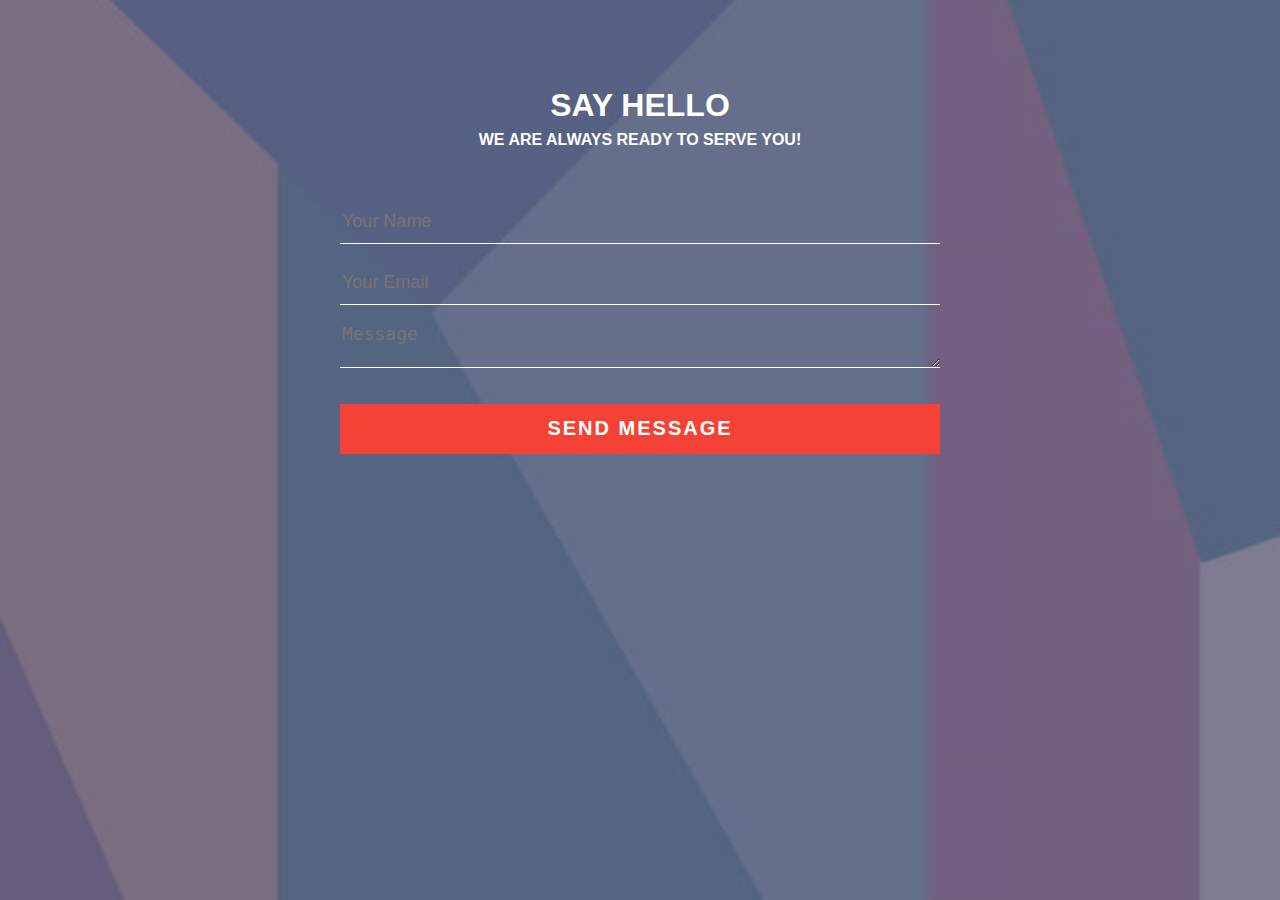
<file: contact8.html>
<html>
<head>
     <title> Contact Form </title>
     <link rel="stylesheet" type="text/css" href="c.css">
</head>


<body>

      <div class="contact-title">
           <h1>Say Hello</h1>
           <h2>We are always ready to serve you!</h2>
</div>
<div class="contact-form">
     <form id="contact-form" method="post" action="contact-form.handler.php">
          <input name="name" type="text" class="form-control" placeholder="Your Name" required>
          <br>
          <input name="email" type="email" class="form-control" placeholder="Your Email" required><br>
          <textarea name="message" class="form-control" placeholder="Message" row="4" required></textarea><br>
          <input type="submit" class="form-control submit" value="SEND MESSAGE">
</div>




</body>
</html>
</file>
<file: c.css>
body{
	margin: 0;
	padding: 0;
	text-align: center;
	background: linear-gradient(rgba(0, 0, 50, 0.5),rgba(0, 0, 50, 0.5)),url(tree.jpg);
	background-size: cover;
	background-position: center;
	font-family: sans-serif;
}
.contact-title
{
	margin-top: 100px;
	color: #fff;
	text-transform: uppercase;
	transition: all 4s ease-in-out;
}
.contact-title h1{
	font-size: 32px;
	line-height: 10px;
}
.contact-title h2{
	font-size: 16px;
}
form{
	margin-top: 50px;
	transition: all 4s ease-in-out;
}
.form-control
{
	width: 600px;
	background: transparent;
	border: none;
	outline: none;
	border-bottom: 1px solid white;
	color: white;
	font-size: 18px;
	margin-bottom: 16px;
}
input
{
	height: 45px;
}
form .submit
{
	background: #ff5722;
	border-color: transparent;
	color: #fff;
	font-size: 20px;
	font-weight: bold;
	letter-spacing: 2px;
	height: 50px;
	margin-top: 20px;
}


form .submit
{
	background-color: #f44336;
	cursor: pointer;
}
</file>
